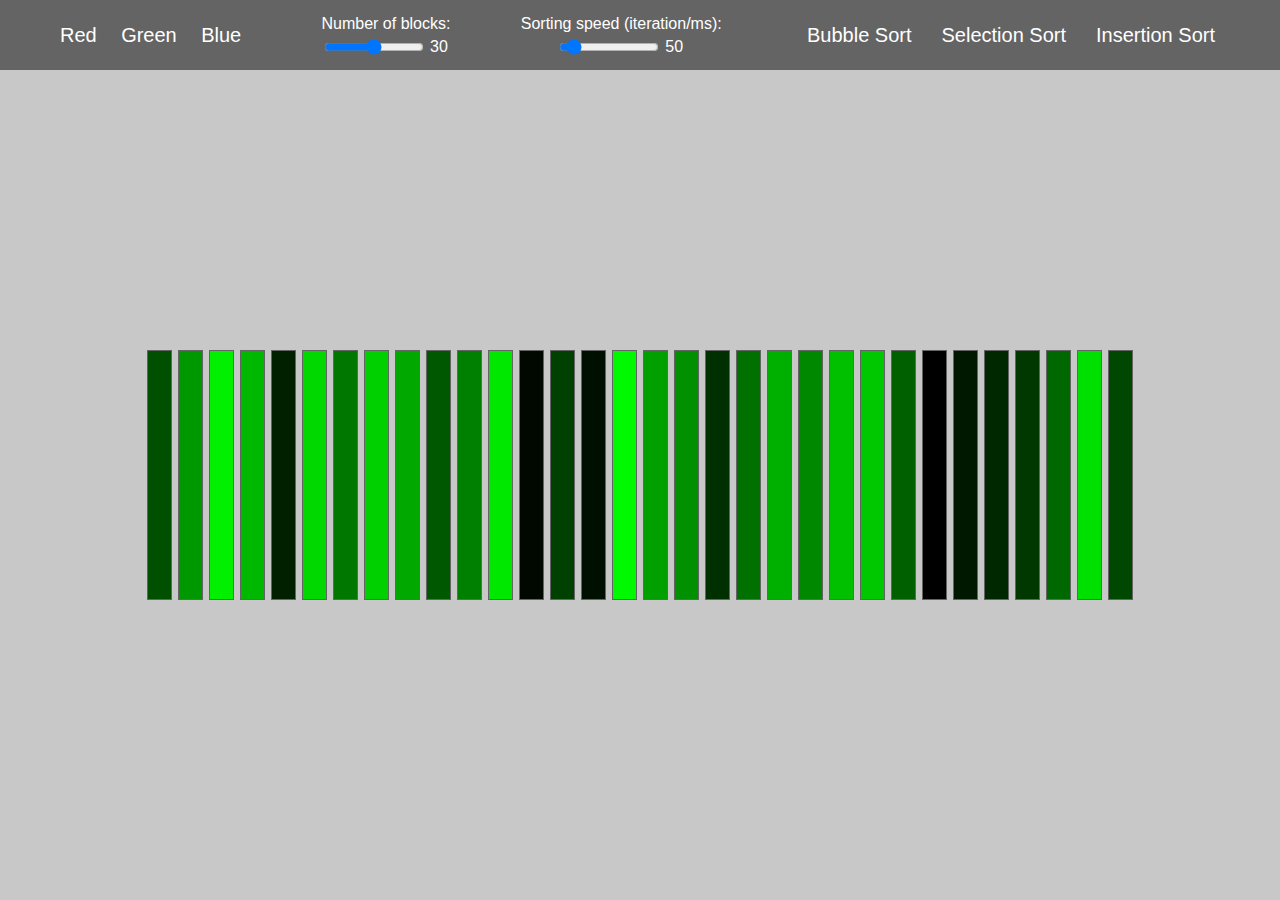
<file: index.html>
<!DOCTYPE html>
<html lang="en">

<head>
  <meta charset="UTF-8">
  <meta name="viewport" content="width=device-width, initial-scale=1.0">
  <link rel="stylesheet" href="style.css">
  <title>Sorting Algorithms</title>
</head>

<body>

  <div class="navbar">
    <div class="container">
      <div class="main-nav">
        <a href='#' id="red">Red</a>
        <a href='#' id="green">Green</a>
        <a href='#' id="blue">Blue</a>
      </div>
      <div class="mid-nav">
        <label for="squares-amount">Number of blocks:</label>
        <!-- <input type="number" name="squares-amount" id="squares-amount" value='30'> -->
        <div class='slider-container'>
          <input type="range" name="squares-amount" id="squares-amount" min='10' max='50' value='30'> <span
            id='squares-value'>30</span>
        </div>
      </div>
      <div class='sort-speed'>
        <label for="sorting-speed">Sorting speed (iteration/ms):</label>
        <!-- <input type="number" name="sorting-speed" id="sorting-speed" value='25'> -->
        <div class='slider-container'>
          <input type="range" name="sorting-speed" id="sorting-speed" value='50' min='10' max='500'> <span
            id='speed-value'>50</span>
        </div>
      </div>
      <div class="side-nav">
        <!-- Add different sorting type buttons here -->
        <ul>
          <li class='bubble-sort'><a href="#">Bubble Sort</a></li>
          <li class='selection-sort'><a href="#">Selection Sort</a></li>
          <li class='insertion-sort'><a href="#">Insertion Sort</a></li>
        </ul>
      </div>
    </div>
  </div>

  <div class="box-container">
  </div>



  <script src='app.js'></script>
</body>

</html>
</file>
<file: style.css>
* {
  box-sizing: border-box;
  margin: 0;
  padding: 0;
}

body {
  background: rgb(200, 200, 200);
  /* line-height: 1.4; */
  font-family: Arial, Helvetica, sans-serif;
}

.box-container {
  display: flex;
  justify-content: center;
  align-items: center;
  height: 90vh;
  padding: 0 30px;
}

.box {
  background: #fff;
  border: rgb(100, 100, 100) solid 0.5px;
  width: 25px;
  height: 250px;
  margin: 0 3px;
}

.navbar {
  height: 70px;
  background: rgb(100, 100, 100);
}

.navbar .container {
  display: flex;
  align-items: center;
  justify-content: space-between;
  max-width: 1300px;
  margin: 0 auto;
  padding: 0 50px;
  height: 100%;
}

.navbar .main-nav a {
  text-decoration: none;
  padding: 0 10px;
  color: #fff;
  transition: all 0.25s;
  font-size: 1.25rem;
}

.navbar .main-nav a:hover{
  text-decoration: underline;
  color: rgba(111, 228, 183, 0.966);
}

.navbar .container .mid-nav {
  display: flex;
  justify-content: center;
  align-items: center;
  flex-direction: column;
}

.navbar .container .mid-nav label {
  padding-bottom: 5px;
  color: #fff;
  font-size: 1rem;
}

/* range slider for blocks */
.navbar .container .mid-nav #squares-amount {
  margin-right: 6px;
  width: 100px;
}

/* value counter */
.navbar .container .mid-nav #squares-value {
  color: #fff;
  font-size: 1.0rem;
}

/* range slider contaienr */
.navbar .container .slider-container {
  display: flex;
  justify-content: center;
  align-items: center;
}

/* container for sorting speed */
.navbar .container .sort-speed {
  display: flex;
  justify-content: center;
  align-items: center;
  flex-direction: column;
}

/* label for sorting speed */
.navbar .container .sort-speed label {
  padding-bottom: 5px;
  color: #fff;
  font-size: 1rem;
}

/* range slider for sorting speed */
.navbar .container .sort-speed #sorting-speed {
  width: 100px;
  margin-right: 6px;
}

/* value for speed */
.navbar .container .sort-speed #speed-value {
  color: #fff;
  font-size: 1.0rem;
}


.navbar .side-nav ul{
  display: flex;
  flex-direction: row;
}

.navbar .side-nav ul li {
  padding: 0 15px;
  list-style: none;
}

.navbar .side-nav ul li a {
  text-decoration: none;
  color: #fff;
  transition: all 0.25s;
  font-size: 1.25rem;
}

.navbar .side-nav ul li a:hover{
  text-decoration: underline;
  color: rgba(111, 228, 183, 0.966);
}
</file>
